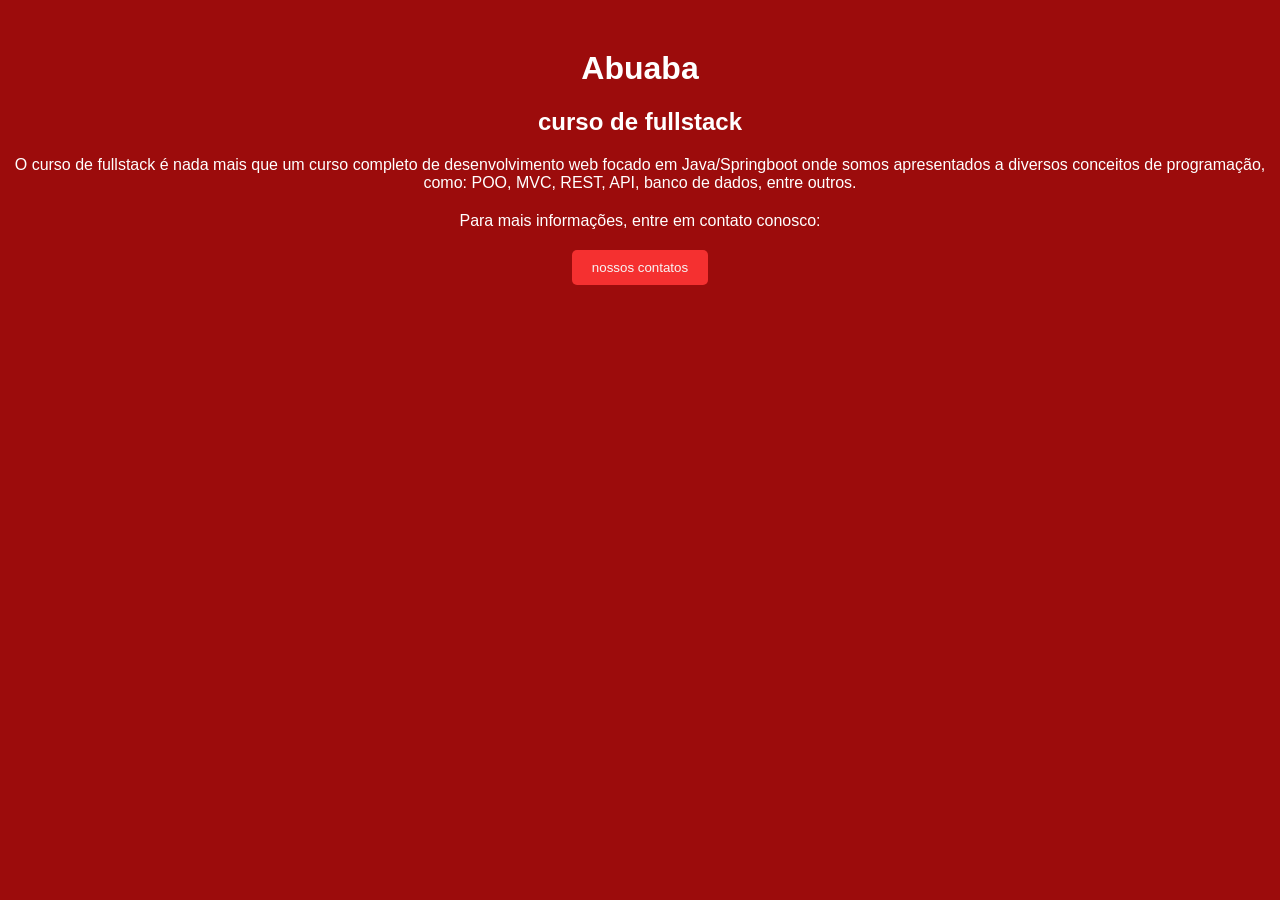
<file: site/index.html>
<!DOCTYPE html>
<html lang="pt">
<head>
    <meta charset="UTF-8">
    <meta name="viewport" content="width=device-width, initial-scale=1.0">
    <title>Abuaba</title>
    <link rel="stylesheet" href="style.css">
</head>
<body>
    <h1>Abuaba</h1>

    <h2>curso de fullstack</h2>
    <p>O curso de fullstack é nada mais que um curso completo de desenvolvimento web focado em Java/Springboot
    onde somos apresentados a diversos conceitos de programação, como: POO, MVC, REST, API, banco de dados, 
    entre outros.
</p>
    <p>Para mais informações, entre em contato conosco:

    </p>
<button><a href="contato.html">nossos contatos</a></button>
</file>
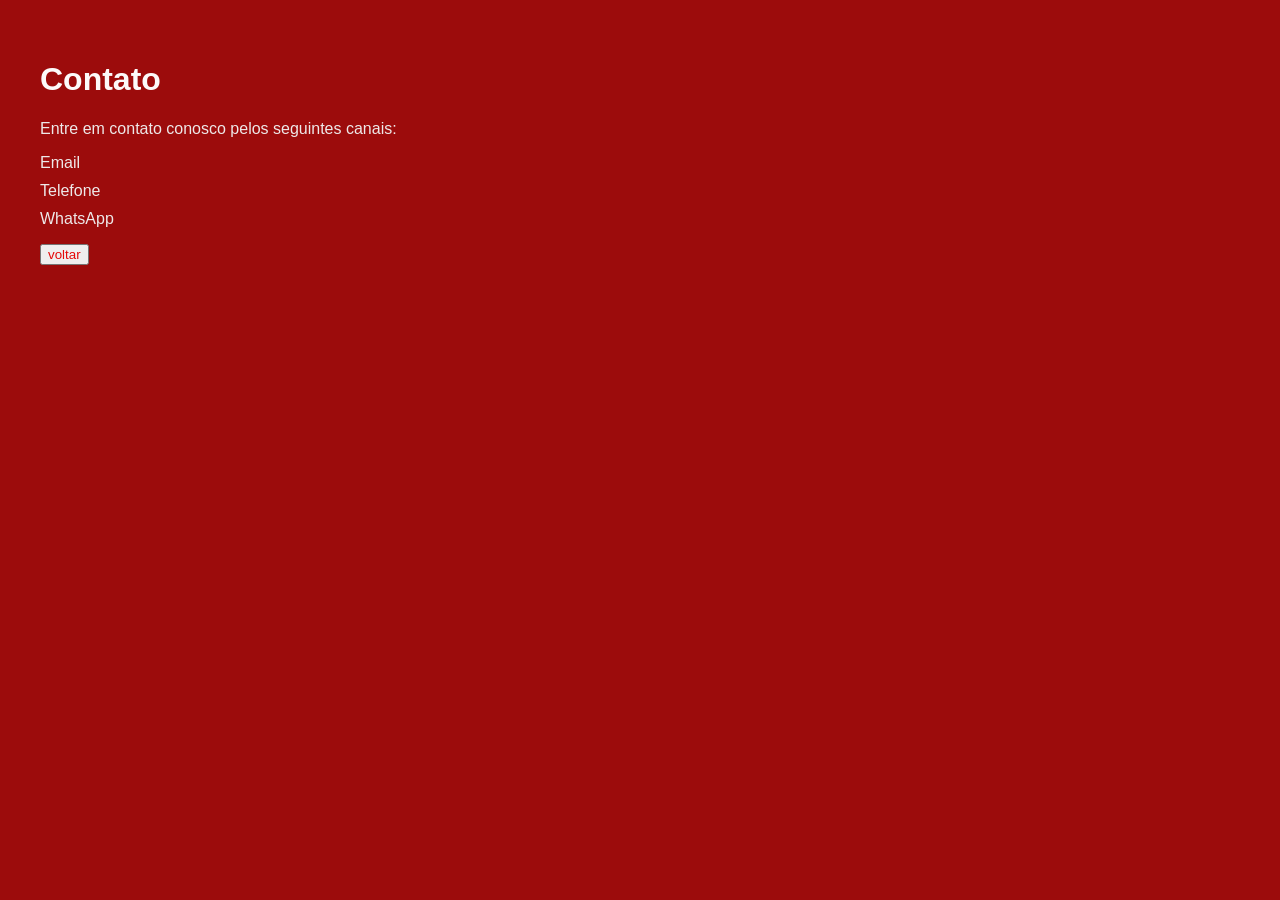
<file: site/contato.html>
<!DOCTYPE html>
<html lang="pt">
<head>
    <meta charset="UTF-8">
    <meta name="viewport" content="width=device-width, initial-scale=1.0">
    <title>Document</title>
    <style>
        body {
            color: #eee9e9;
            font-family: Arial, sans-serif;
            margin: 20px;
        background-color: #f5f5f5;
            padding: 20px;
            border-radius: 5px;
    background-color: #9c0c0c;

        }
        h1 {
            color: #fdfafa;
        }
        ul {
            list-style-type: none;
            padding: 0;
        }
        li {
            margin-bottom: 10px;
        }
        a{
    text-decoration: none;
    color: rgb(228, 7, 7);

    a1 {
        text-decoration: none;
        color: rgb(240, 234, 234);
    }
}

</style>
</head>
<body>
    <h1>Contato</h1>
    <p>Entre em contato conosco pelos seguintes canais:</p>
    <ul>
        <li><a1 href="mailto:contato@meusite.com">Email</a1></li>
        <li><a1 href="tel:+551112345678">Telefone</a1></li>
        <li><a1 href="https://wa.me/551112345678" target="_blank">WhatsApp</a1></li>
    </ul>
    </p>
    <button><a href="index.html">voltar</a></button>
</body>
</html>

    <title>Document</title>
</body>
</html>
</file>
<file: site/style.css>
body {
    
    font-family: Arial, sans-serif;
    background-color: #9c0c0c;
    margin: 0;
    padding: 0;

}

h1 {
    color: #fff;
    text-align: center;
    margin-top: 50px;
}

h2 {
    color: #fff;
    text-align: center;
}

p {
    color: #fff;
    text-align: center;
    margin-top: 20px;
}

button {
    display: block;
    margin: 20px auto;
    padding: 10px 20px;
    background-color: #f53030;
    color: #a14646;
    border: none;
    border-radius: 5px;
    cursor: pointer;
}

a{
    text-decoration: none;
    color: #f7f5f5;
}
</file>
